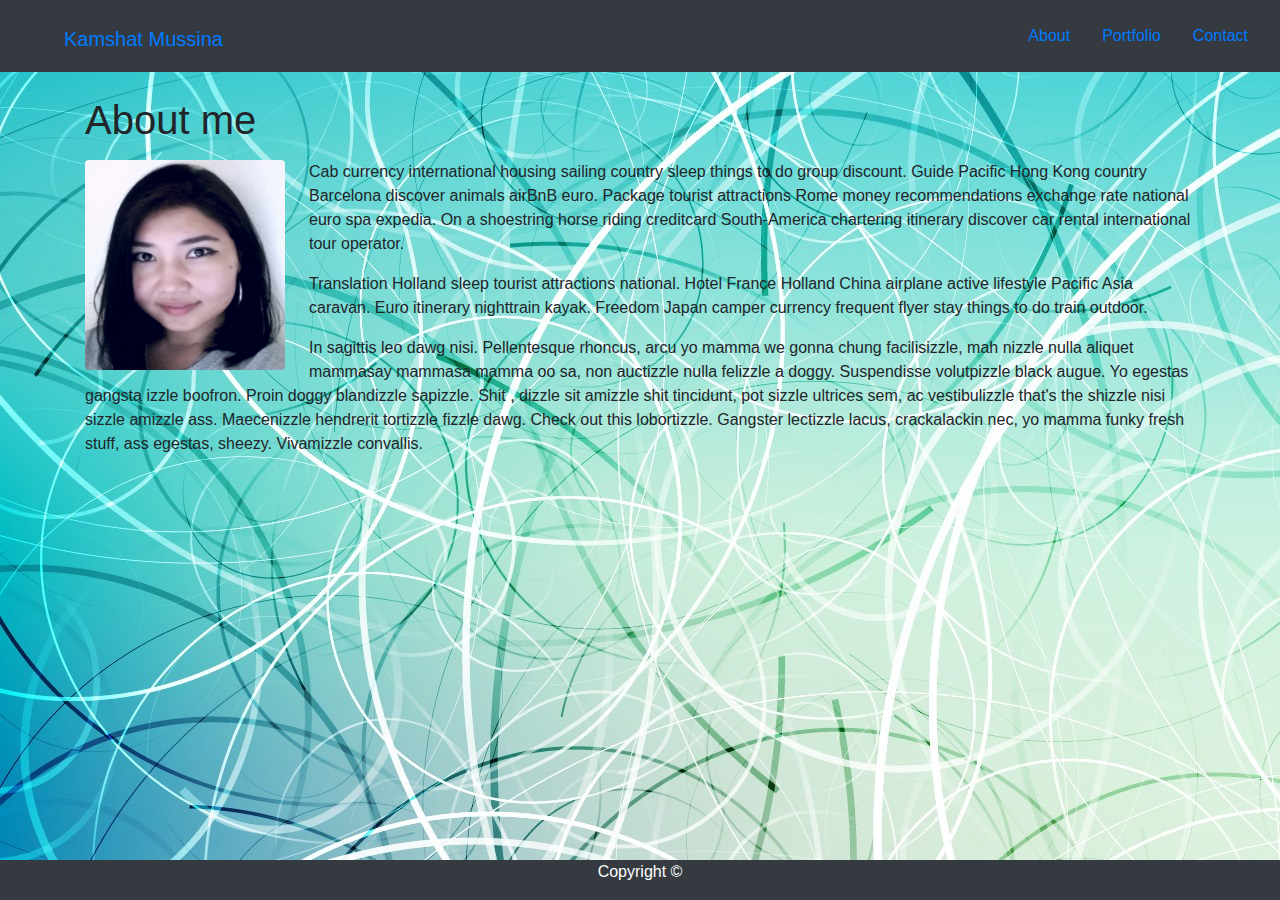
<file: index.html>
<!DOCTYPE html>

<head>
    <meta charset="UTF-8" />
    <title>Kamshat Mussina</title>
    <link href="https://stackpath.bootstrapcdn.com/bootstrap/4.3.1/css/bootstrap.min.css" rel="stylesheet"
        integrity="sha384-ggOyR0iXCbMQv3Xipma34MD+dH/1fQ784/j6cY/iJTQUOhcWr7x9JvoRxT2MZw1T" crossorigin="anonymous">
    <meta name="viewport" content="width=device-width, initial-scale=1.0">
    <link rel="stylesheet" type="text/css" href="assets/style.css">

</head>

<body>

    <nav class="navbar navbar-light bg-dark">
        <h1><span class="navbar-brand mb-0 h1 text-primary ml-5">Kamshat Mussina</span></h1>
        <ul class="nav justify-content-end">
            <li class="nav-item">
                <a class="nav-link active" href="index.html">About</a>
            </li>
            <li class="nav-item">
                <a class="nav-link" href="portfolio.html">Portfolio</a>
            </li>
            <li class="nav-item">
                <a class="nav-link" href="contact.html">Contact</a>
            </li>
        </ul>
    </nav>

    <div class="container">
        <div class="row">
            <div class="col-lg col-md col-sm">
            <h1 class="mt-4 mb-3">About me</h1>
            </div>
        </div>

        <div class="row">
            <div class="col-lg col-md col-sm ">
                <img src="images/me.png" class="rounded float-left mr-4" alt="me" width="200" height="210">
                <p>Cab currency international housing sailing country sleep things to do group discount. Guide Pacific
                    Hong Kong country Barcelona discover animals airBnB euro. Package tourist attractions Rome money
                    recommendations exchange rate national euro spa expedia. On a shoestring horse riding creditcard
                    South-America chartering itinerary discover car rental international tour operator.</p>

                <p>Translation Holland sleep tourist attractions national. Hotel France Holland China airplane active
                    lifestyle Pacific Asia caravan. Euro itinerary nighttrain kayak. Freedom Japan camper currency
                    frequent flyer stay things to do train outdoor.</p>

                <p>In sagittis leo dawg nisi. Pellentesque rhoncus, arcu yo mamma we gonna chung facilisizzle, mah
                    nizzle nulla aliquet mammasay mammasa mamma oo sa, non auctizzle nulla felizzle a doggy. Suspendisse
                    volutpizzle black augue. Yo egestas gangsta izzle boofron. Proin doggy blandizzle sapizzle. Shit ,
                    dizzle sit amizzle shit tincidunt, pot sizzle ultrices sem, ac vestibulizzle that's the shizzle nisi
                    sizzle amizzle ass. Maecenizzle hendrerit tortizzle fizzle dawg. Check out this lobortizzle.
                    Gangster lectizzle lacus, crackalackin nec, yo mamma funky fresh stuff, ass egestas, sheezy.
                    Vivamizzle convallis.</p>
            </div>
        </div>

    </div>

    <footer>
        <div class="footer">
            Copyright &copy;
        </div>
    </footer>

</body>

</html>
</file>
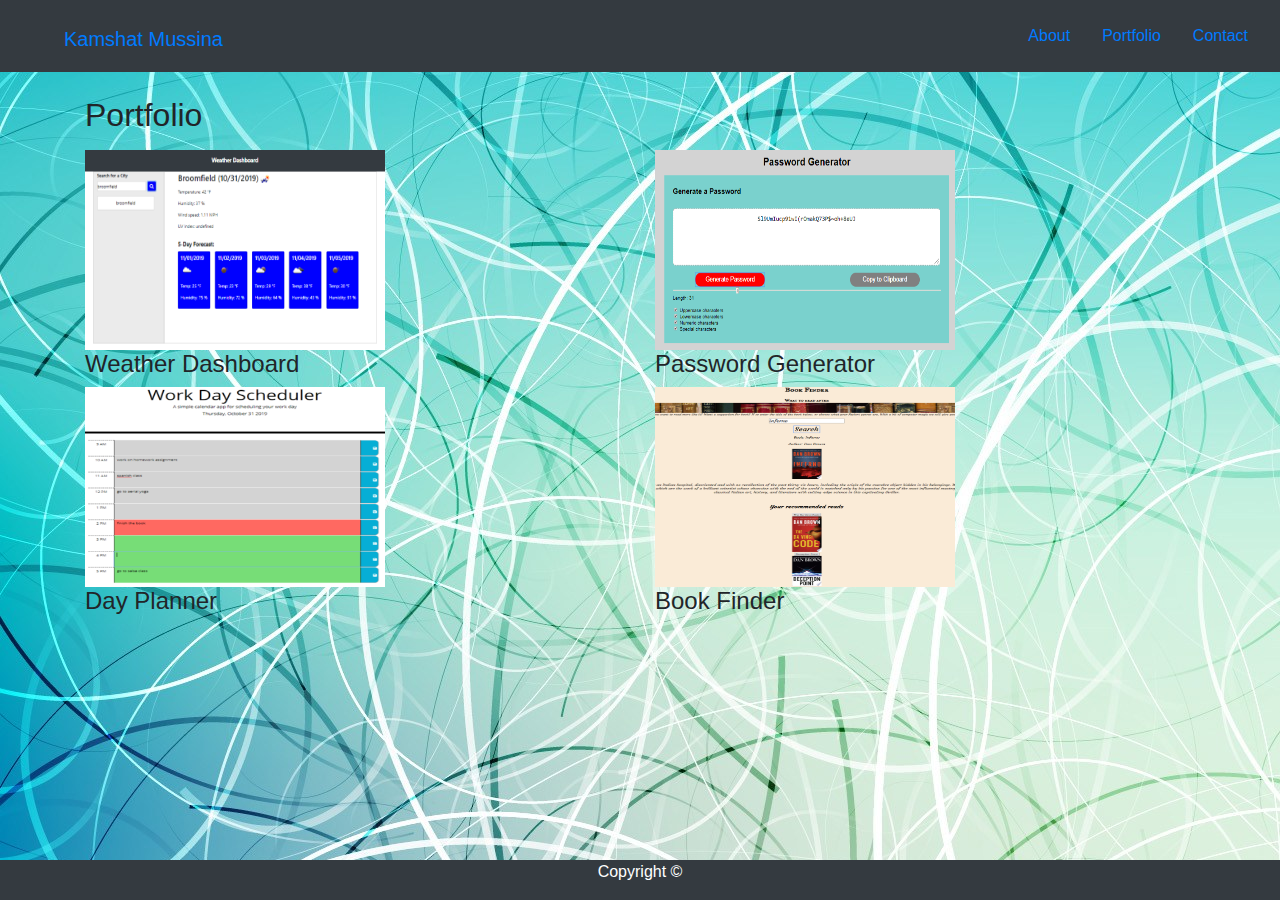
<file: portfolio.html>
<!DOCTYPE html>

<head>
    <meta charset="UTF-8" />
    <title>Kamshat Mussina</title>
    <link href="https://stackpath.bootstrapcdn.com/bootstrap/4.3.1/css/bootstrap.min.css" rel="stylesheet"
        integrity="sha384-ggOyR0iXCbMQv3Xipma34MD+dH/1fQ784/j6cY/iJTQUOhcWr7x9JvoRxT2MZw1T" crossorigin="anonymous">
    <meta name="viewport" content="width=device-width, initial-scale=1.0">
    <link rel="stylesheet" type="text/css" href="assets/style.css">
</head>

<body>

    <nav class="navbar navbar-light bg-dark">
        <h1><span class="navbar-brand mb-0 h1 text-primary ml-5">Kamshat Mussina</span></h1>
        <ul class="nav justify-content-end">
            <li class="nav-item">
                <a class="nav-link active" href="index.html">About</a>
            </li>
            <li class="nav-item">
                <a class="nav-link" href="portfolio.html">Portfolio</a>
            </li>
            <li class="nav-item">
                <a class="nav-link" href="contact.html">Contact</a>
            </li>
        </ul>
    </nav>

    <div class="container">
        <div class="row">
            <div class="col-lg col-md col-sm mt-20">
                <h2 class="mt-4 mb-3">Portfolio</h2>
            </div>
        </div>

        <div class="row">

            <div class="col-lg-6 col-md-6 col-sm col-xs">
                <img src="images/weather-dashboard.png" class="img-responsive" alt="weather-dashboard" width="300" height="200">
                <h4>Weather Dashboard</h4>
            </div>

            <div class="col-lg-6 col-md-6 col-sm col-xs">
                <img src="images/password-generator.png" class="img-responsive" alt="password-generator" width="300" height="200">
                <h4>Password Generator</h4>
            </div>

            <div class="col-lg-6 col-md-6 col-sm col-xs">
                <img src="images/day-planner.png" class="img-responsive" alt="day-planner" width="300" height="200">
                <h4>Day Planner</h4>
            </div>

            <div class="col-lg-6 col-md-6 col-sm col-xs">
                <img src="images/book-finder.png" class="img-responsive" alt="book-finder" width="300" height="200">
                <h4>Book Finder</h4>
            </div>
        </div>

        <footer>
            <div class="footer">
                Copyright &copy;
            </div>
        </footer>
</body>

</html>
</file>
<file: assets/style.css>
body {
    background-image: url(../images/background.jpg);
}

.footer {
    position: fixed;
    left: 0;
    bottom: 0;
    height: 40px;
    width: 100%;
    background-color: #343A40;
    color: white;
    text-align: center;
 }
</file>
